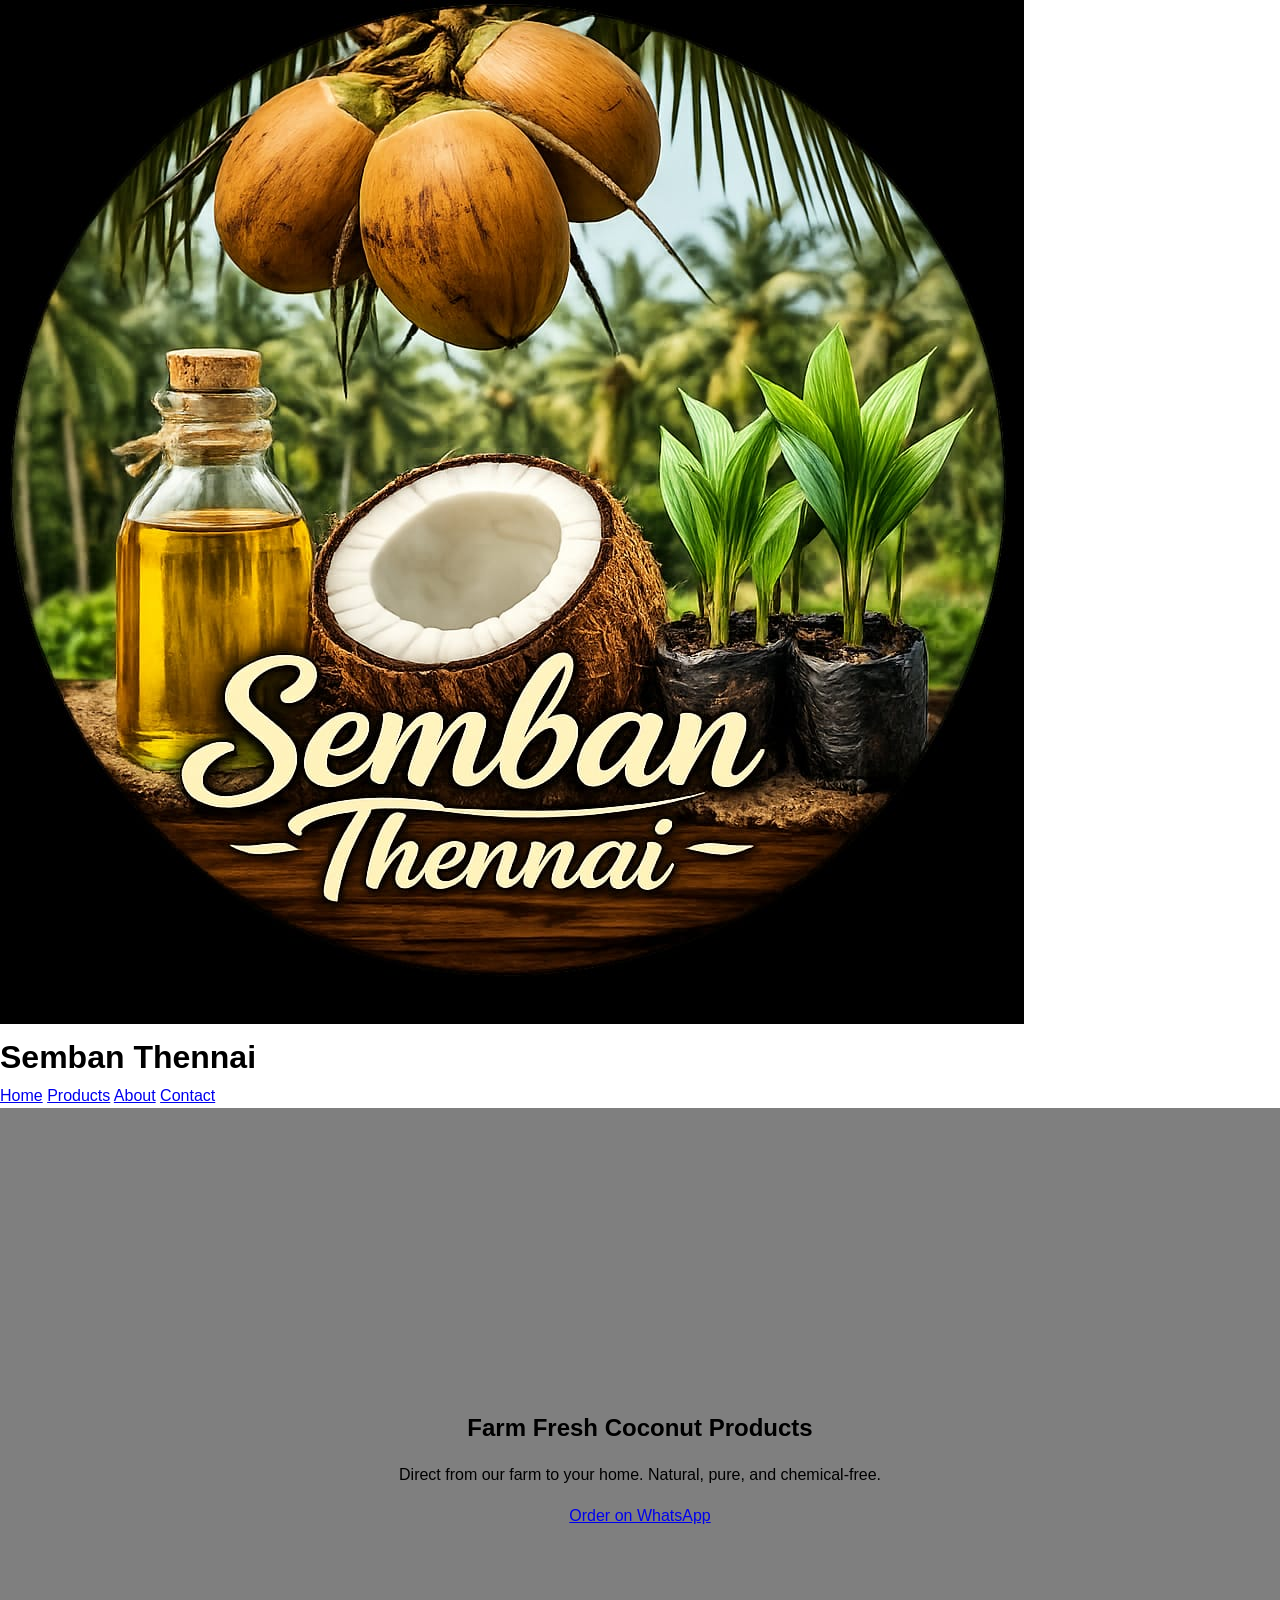
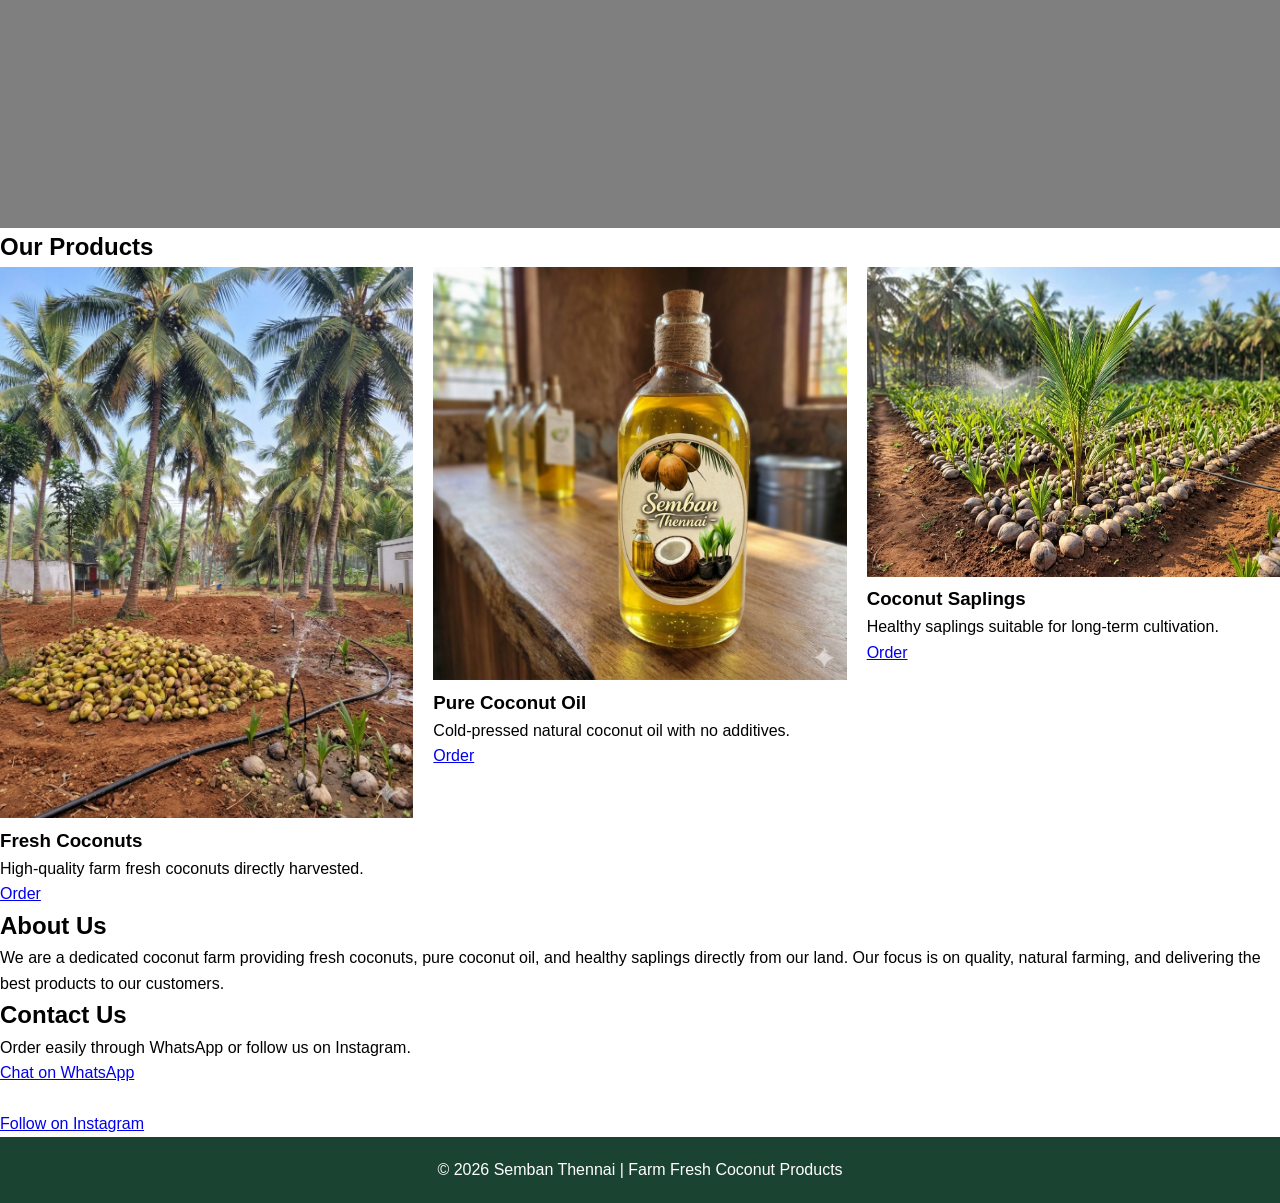
<file: index.html>
<!DOCTYPE html>
<html lang="en">
<head>
<meta charset="UTF-8">
<meta name="viewport" content="width=device-width, initial-scale=1.0">
<title>Semban Thennai</title>

<link rel="stylesheet" href="style.css">
<link href="https://fonts.googleapis.com/css2?family=Poppins:wght@300;400;600&display=swap" rel="stylesheet">
</head>

<body>

<!-- HEADER -->
<header>
    <div class="logo">
        <img src="logo.png" alt="Semban Thennai">
        <h1>Semban Thennai</h1>
    </div>

    <nav>
        <a href="#home">Home</a>
        <a href="#products">Products</a>
        <a href="#about">About</a>
        <a href="#contact">Contact</a>
    </nav>
</header>

<!-- HERO -->
<section class="hero" id="home">
    <div class="hero-content">
        <h2>Farm Fresh Coconut Products</h2>
        <p>Direct from our farm to your home. Natural, pure, and chemical-free.</p>
        <a href="https://wa.me/919842817277" class="btn">Order on WhatsApp</a>
    </div>
</section>

<!-- PRODUCTS -->
<section class="products" id="products">
    <h2>Our Products</h2>

    <div class="product-grid">

        <div class="card">
            <img src="coconut.jpg" alt="Coconut">
            <h3>Fresh Coconuts</h3>
            <p>High-quality farm fresh coconuts directly harvested.</p>
            <a href="https://wa.me/919842817277?text=I want Fresh Coconuts" class="btn">Order</a>
        </div>

        <div class="card">
            <img src="oil.jpg" alt="Oil">
            <h3>Pure Coconut Oil</h3>
            <p>Cold-pressed natural coconut oil with no additives.</p>
            <a href="https://wa.me/919842817277?text=I want Coconut Oil" class="btn">Order</a>
        </div>

        <div class="card">
            <img src="saplings.jpg" alt="Saplings">
            <h3>Coconut Saplings</h3>
            <p>Healthy saplings suitable for long-term cultivation.</p>
            <a href="https://wa.me/919842817277?text=I want Saplings" class="btn">Order</a>
        </div>

    </div>
</section>

<!-- ABOUT -->
<section class="about" id="about">
    <h2>About Us</h2>
    <p>
        We are a dedicated coconut farm providing fresh coconuts, pure coconut oil, and healthy saplings directly from our land.
        Our focus is on quality, natural farming, and delivering the best products to our customers.
    </p>
</section>

<!-- CONTACT -->
<section class="contact" id="contact">
    <h2>Contact Us</h2>
    <p>Order easily through WhatsApp or follow us on Instagram.</p>

    <a href="https://wa.me/919842817277" class="btn">Chat on WhatsApp</a>
    <br><br>
    <a href="https://instagram.com/semban_thennai" class="insta">Follow on Instagram</a>
</section>

<!-- FOOTER -->
<footer>
    <p>© 2026 Semban Thennai | Farm Fresh Coconut Products</p>
</footer>

</body>
</html>
</file>
<file: style.css>
* {
  margin: 0;
  padding: 0;
  box-sizing: border-box;
}

body {
  font-family: 'Inter', sans-serif;
  line-height: 1.6;
}

img {
  max-width: 100%;
  height: auto;
}

/* CONTAINER */
.container {
  max-width: 1140px;
  margin: auto;
  padding: 0 20px;
}

/* TOP BAR */
.top-bar {
  background: #1b4332;
  color: white;
  font-size: 0.8rem;
}

.top-bar-flex {
  display: flex;
  justify-content: space-between;
  flex-wrap: wrap;
  padding: 8px 0;
}

.top-bar a {
  color: white;
  text-decoration: none;
  margin: 5px 10px;
}

/* NAVBAR */
.nav-row {
  display: flex;
  justify-content: space-between;
  align-items: center;
  flex-wrap: wrap;
  padding: 15px 0;
}

.nav-logo {
  height: 45px;
}

.nav-menu {
  display: flex;
  list-style: none;
  gap: 15px;
  flex-wrap: wrap;
}

.nav-menu a {
  text-decoration: none;
  color: #1b4332;
  font-weight: 600;
}

.nav-cta-btn {
  background: #1b4332;
  color: white;
  padding: 8px 15px;
  text-decoration: none;
  border-radius: 4px;
}

/* HERO */
.hero {
  min-height: 80vh;
  padding: 40px 20px;
  background: linear-gradient(rgba(0,0,0,0.5), rgba(0,0,0,0.5)),
              url('https://images.unsplash.com/photo-1596434449293-68f7b539ef38?q=80&w=2000');
  background-size: cover;
  background-position: center;

  display: flex;
  align-items: center;
  justify-content: center;
  text-align: center;
}

.hero-overlay {
  max-width: 700px;
  width: 100%;
  color: white;
}

.hero h1 {
  font-family: 'Playfair Display', serif;
  font-size: clamp(30px, 6vw, 60px);
}

.hero p {
  margin: 15px 0;
}

.badge {
  color: #b7904b;
  letter-spacing: 3px;
  font-size: 0.8rem;
}

/* BUTTON */
.btn-main {
  background: #1b4332;
  color: white;
  padding: 12px 25px;
  text-decoration: none;
  display: inline-block;
  border-radius: 4px;
  border: none;
  cursor: pointer;
}

/* SECTION */
.section {
  padding: 70px 0;
}

/* ABOUT */
.about-grid {
  display: grid;
  grid-template-columns: 1.5fr 1fr;
  gap: 40px;
  align-items: center;
}

.about-text p {
  margin-bottom: 10px;
}

.stat-box {
  padding: 20px;
  background: #f4f4f4;
  margin-bottom: 10px;
  text-align: center;
}

/* PRODUCTS */
.product-grid {
  display: grid;
  grid-template-columns: repeat(auto-fit, minmax(250px, 1fr));
  gap: 20px;
}

.product-card {
  padding: 20px;
  text-align: center;
  box-shadow: 0 2px 10px rgba(0,0,0,0.1);
  border-radius: 6px;
}

.product-img {
  width: 100%;
  height: 200px;
  object-fit: cover;
  border-radius: 6px;
  margin-bottom: 15px;
}

/* LOCATION */
.location-card {
  max-width: 600px;
  margin: auto;
  padding: 40px;
  text-align: center;
  border: 1px solid #ddd;
}

/* FOOTER */
footer {
  background: #1b4332;
  color: white;
  text-align: center;
  padding: 20px;
}

/* MOBILE */
@media (max-width: 768px) {

  .nav-menu {
    width: 100%;
    justify-content: center;
    margin-top: 10px;
  }

  .about-grid {
    grid-template-columns: 1fr;
  }

  .hero {
    min-height: 60vh;
  }
}

/* ========================= */
/* 🛒 CART UI (ADDED ONLY) */
/* ========================= */

.cart-icon {
  position: fixed;
  top: 20px;
  right: 20px;
  background: #1b4332;
  color: white;
  padding: 12px;
  border-radius: 50%;
  cursor: pointer;
  z-index: 1000;
}

.cart-icon span {
  font-size: 12px;
  margin-left: 5px;
}

.cart-panel {
  position: fixed;
  right: -320px;
  top: 0;
  width: 300px;
  height: 100%;
  background: white;
  padding: 20px;
  transition: 0.3s;
  z-index: 1000;
  box-shadow: -5px 0 15px rgba(0,0,0,0.1);
}

.cart-panel.open {
  right: 0;
}

.cart-panel h3 {
  margin-bottom: 15px;
}

.cart-panel ul {
  list-style: none;
  padding: 0;
  margin-bottom: 20px;
}

.cart-panel li {
  display: flex;
  justify-content: space-between;
  align-items: center;
  margin-bottom: 10px;
  border-bottom: 1px solid #eee;
  padding-bottom: 8px;
}

.cart-panel button {
  cursor: pointer;
  border: none;
  background: #1b4332;
  color: white;
  padding: 4px 8px;
  margin: 0 2px;
  border-radius: 3px;
}

.cart-panel button:hover {
  opacity: 0.8;
}
</file>
